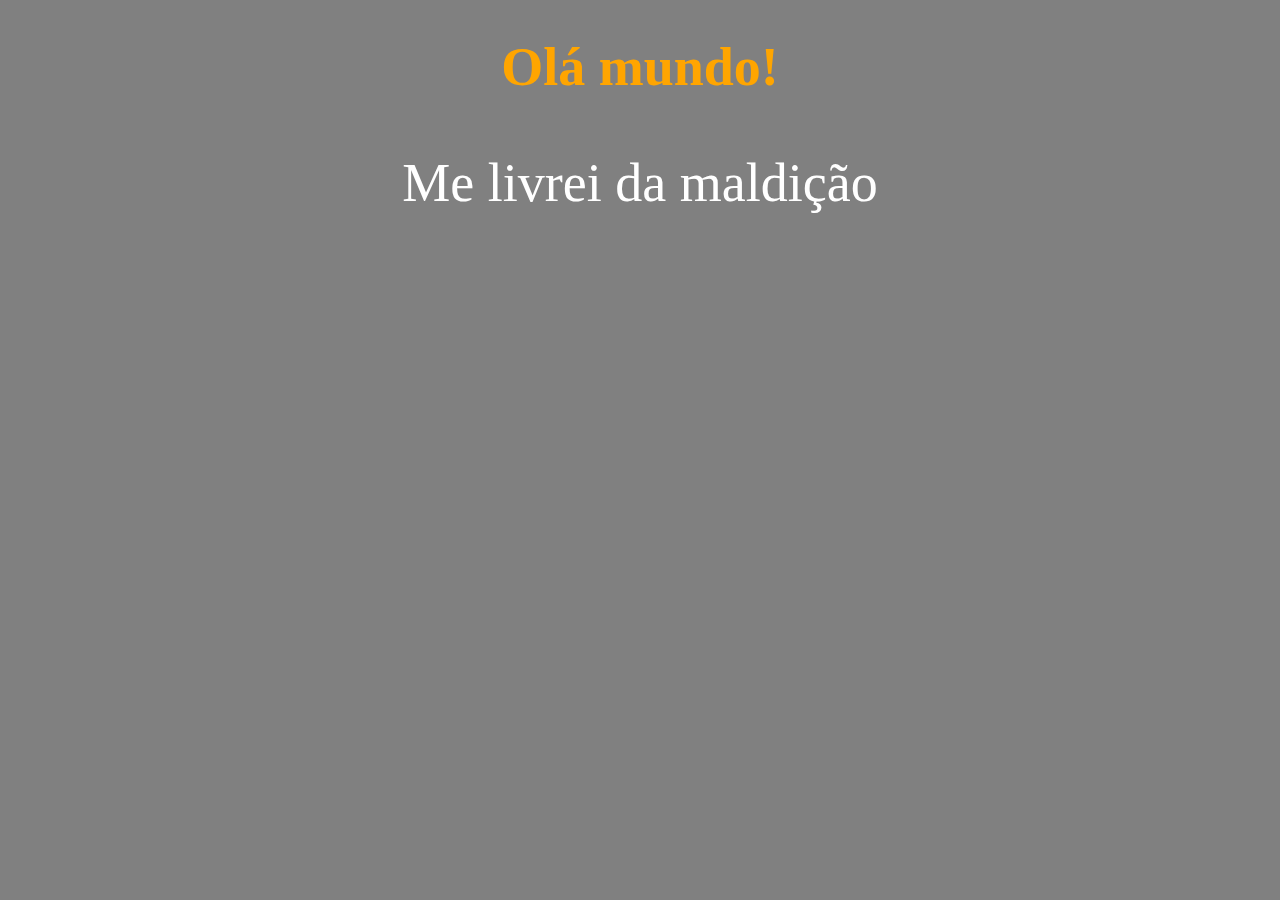
<file: aula06/ex02.html>
<!DOCTYPE html>
<html lang="en">
<head>
    <meta charset="UTF-8">
    <meta http-equiv="X-UA-Compatible" content="IE=edge">
    <meta name="viewport" content="width=device-width, initial-scale=1.0">
    <title>Manipulação de Dados</title>
    <style>
        * {
            text-align: center;
            font-size: 1.5em;
        }

        body { /* comentário em css */
            background: gray;
            color: #fff;
            font: monospace, sans-serif;
        }

        h1 {
            color: orange; 
        }
    </style>
</head>
<body>
    <h1>Olá mundo!</h1> <!-- comentário em html -->
    <p>Me livrei da maldição</p>

    <script>
       var nome = prompt('Qual é o seu nome?') // vai perguntar o nome e guardar na variável 'nome'
       alert('Olá, ' + nome + '.') // vai mostrar o valor guardado na variável 'nome'
       // use o operador + para concatenar (juntar palavras, numa sequência logíca ou cadeia)
    </script>
</body>
</html>
</file>
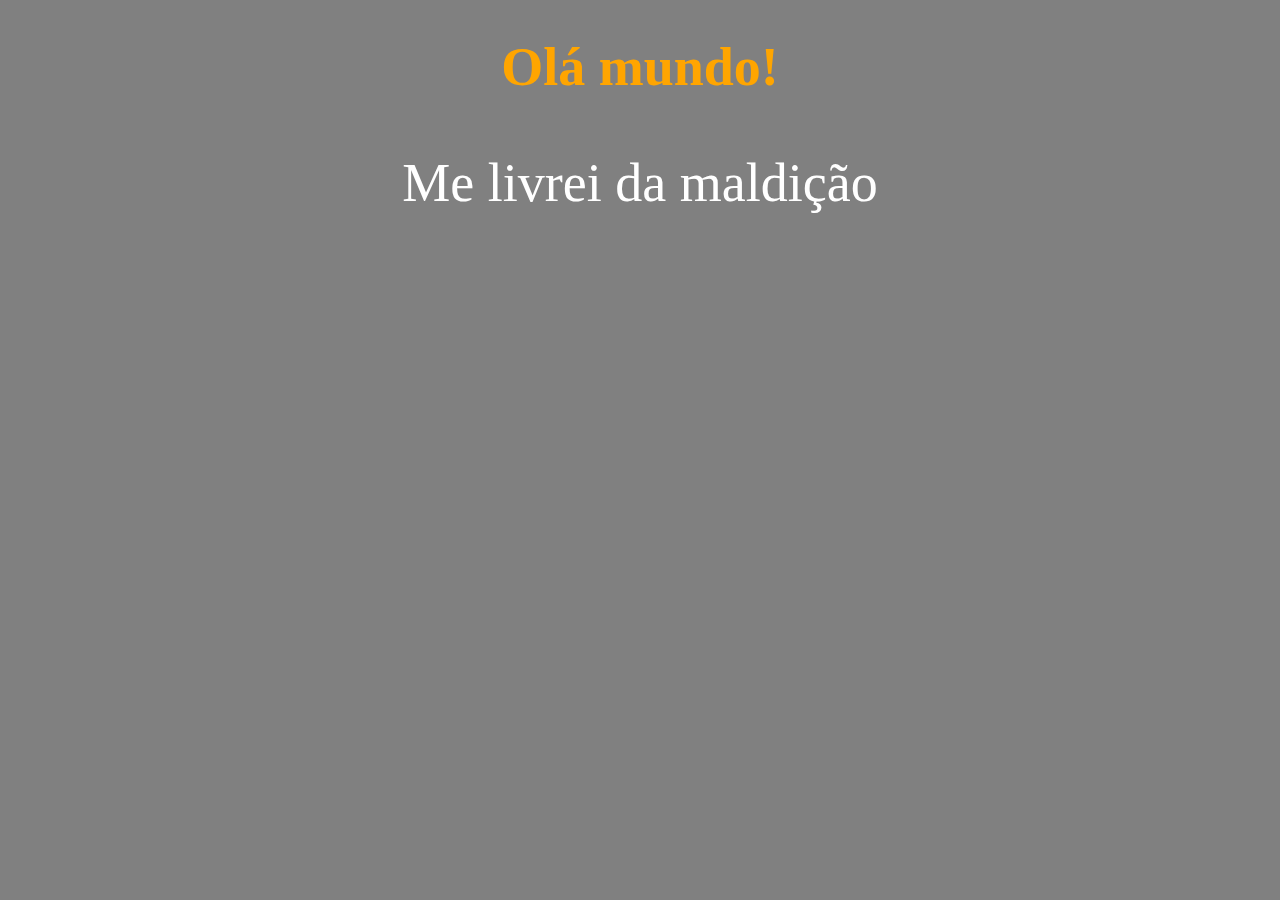
<file: aula06/ex03.html>
<!DOCTYPE html>
<html lang="en">
<head>
    <meta charset="UTF-8">
    <meta http-equiv="X-UA-Compatible" content="IE=edge">
    <meta name="viewport" content="width=device-width, initial-scale=1.0">
    <title>Manipulação de Dados</title>
    <style>
        * {
    text-align: center;
    font-size: 1.5em;
}

body { /* comentário em css */
    background: gray;
    color: #fff;
    font: monospace, sans-serif;
}

h1 {
    color: orange; 
}
    </style>
</head>
<body>
    <h1>Olá mundo!</h1> <!-- comentário em html -->
    <p>Me livrei da maldição</p>

    <script>
        var n1 = Number(window.prompt('Informe um número: ')) // String to Number (Int ou Float)
        var n2 = Number(window.prompt('Informe outro número: ')) // String to Number (Int ou Float)
        var resp = n1 + n2
        window.alert(`A soma de ${n1} + ${n2} é igual à: ${resp}`)

        /* 
            formatando string: alert(`A soma de ${n1} + ${n2} é: ${soma}.`) // <-- TEMPLATE STRING
            placeholder: ${}
            crase: ``
        */
    </script>
</body>
</html>
</file>
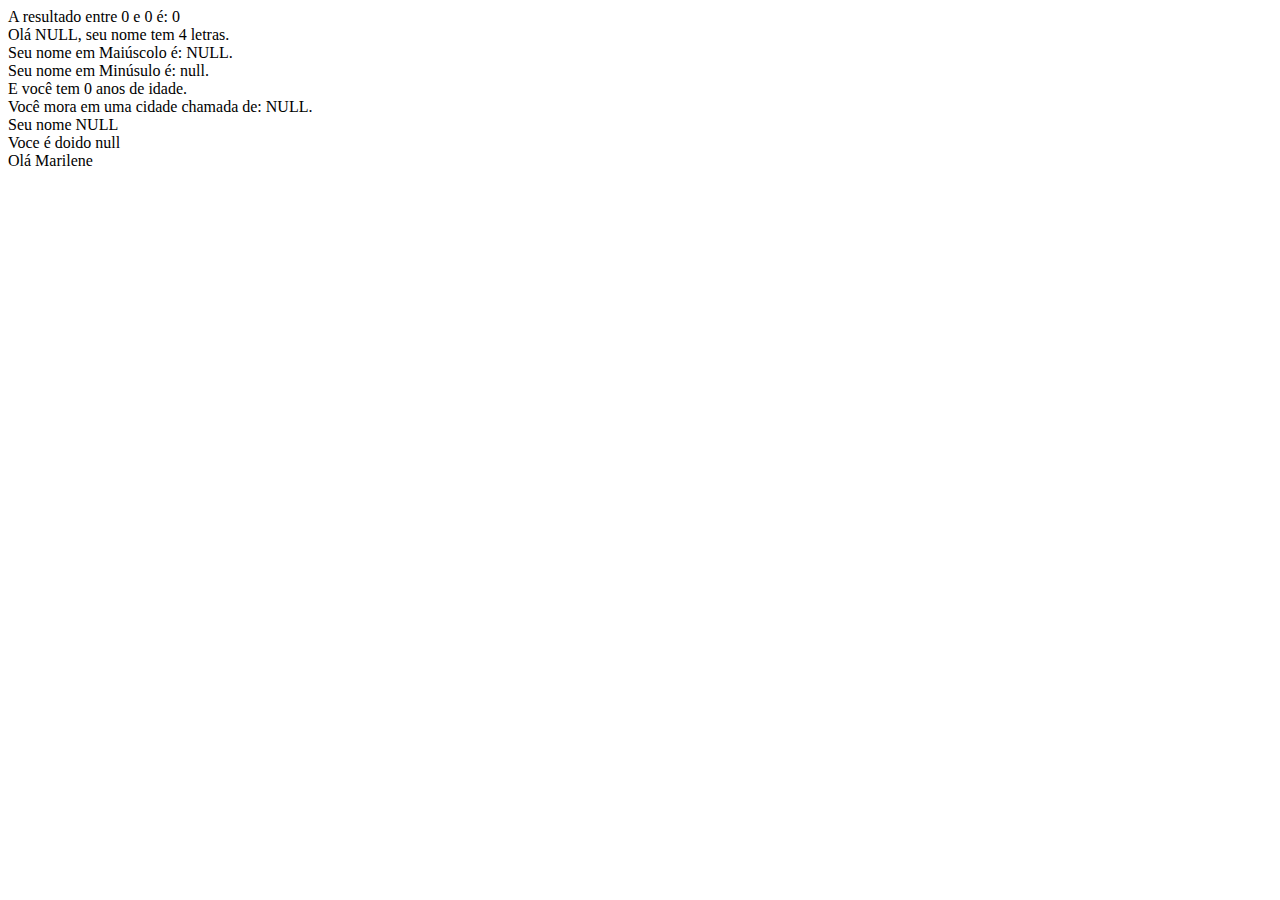
<file: aula06/ex04.html>
<!DOCTYPE html>
<html lang="pt-BR">
<head>
    <meta charset="UTF-8">
    <meta http-equiv="X-UA-Compatible" content="IE=edge">
    <meta name="viewport" content="width=device-width, initial-scale=1.0">
    <title>Formatando Strings</title>
</head>
<body>
    <script>
        // PERGUNTA O NOME E ATRIBUI O VALOR NA VARIÁVEL 'NOME'
        var idade = Number(prompt('Qual é a sua idade?'))
        var city = String(prompt('Onde você mora?'))
        var nome = String(prompt('Seu nome é?'))
        var n1 = Number(prompt('Informe um número: '))
        var n2 = Number(prompt('Informe outro número: '))
        var s = n1 * n2
        document.write(`A resultado entre ${n1} e ${n2} é: ${s} <br>`)
        // ESCREVE O CONTEÚDO NO NAVEGADOR
        document.write(`Olá ${nome.toUpperCase()}, seu nome tem ${nome.length} letras. <br>`)
        // ESCREVE O CONTEÚDO NO NAVEGADOR
        document.write(`Seu nome em Maiúscolo é: ${nome.toUpperCase()}. <br>`)
        // ESCREVE O CONTEÚDO NO NAVEGADOR
        document.write(`Seu nome em Minúsulo é: ${nome.toLowerCase()}. <br>`)
        // ESCREVE O CONTEÚDO NO NAVEGADOR
        document.write(`E você tem ${idade} anos de idade. <br>`)
        // VAI INFORMAR A IDADE QUE A PESSOA INFORMOU
        document.write(`Você mora em uma cidade chamada de: ${city.toUpperCase()}. <br>`)
        // VAI INFORMAR A CIDADE QUE O USUÁRIO INFORMOU
        document.write(`Seu nome ${nome.toUpperCase()} <br>`)
        //VAI INFORMAR O NOME DO USUÁRIO
        document.write(`Voce é doido ${nome.replace('a', 'o')} <br>`)
        var a = 5
        var b = 6
        if (a == b || a <= b) {
            document.write('Olá Marilene') 
        }
        else {
            document.write('Meu nome é Dogras')
        }
    </script>
</body>
</html>
</file>
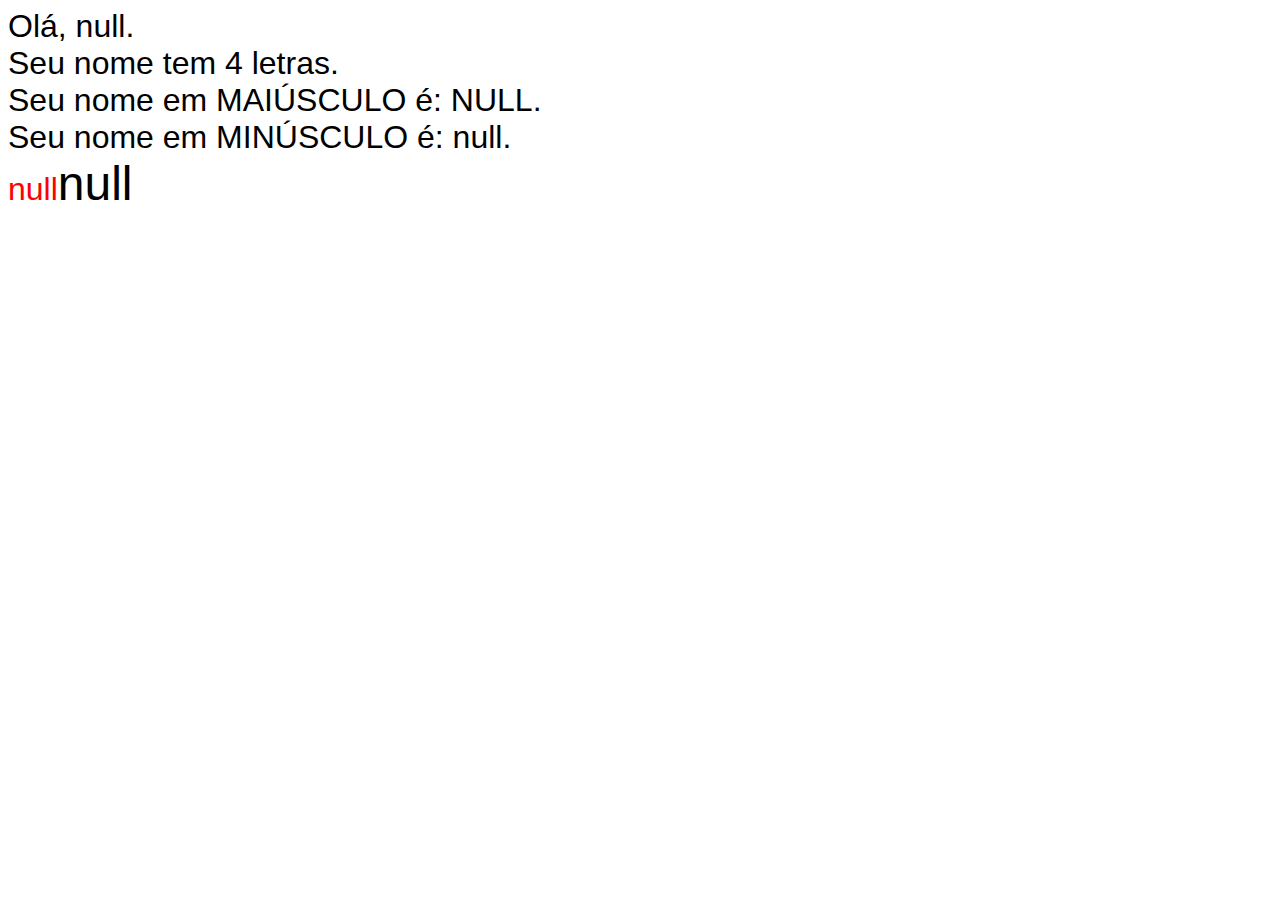
<file: aula06/teste.html>
<!DOCTYPE html>
<html lang="en">
<head>
    <meta charset="UTF-8">
    <meta http-equiv="X-UA-Compatible" content="IE=edge">
    <meta name="viewport" content="width=device-width, initial-scale=1.0">
    <title>TESTE</title>
    <style>
        body {
            font: normal 2em Arial;
        }
    </style>
</head>
<body>
    <script>
        var nome = String(prompt('Qual é o seu nome inteiro: '))
        document.write(`Olá, ${nome}. <br>`) //mostra o nome na variável 
        document.write(`Seu nome tem ${nome.length} letras. <br>`) //mostra o total de letras 
        document.write(`Seu nome em MAIÚSCULO é: ${nome.toUpperCase()}. <br>`) // nome em maiúsc.
        document.write(`Seu nome em MINÚSCULO é: ${nome.toLowerCase()}. <br>`) // nome em minúsc.
        document.write(`${nome.fontcolor('red')}`) //nome com a cor vermelha
        document.write(`${nome.fontsize('50px')}`) //nome com o tamanho de 50px
    </script>
</body>
</html>
</file>
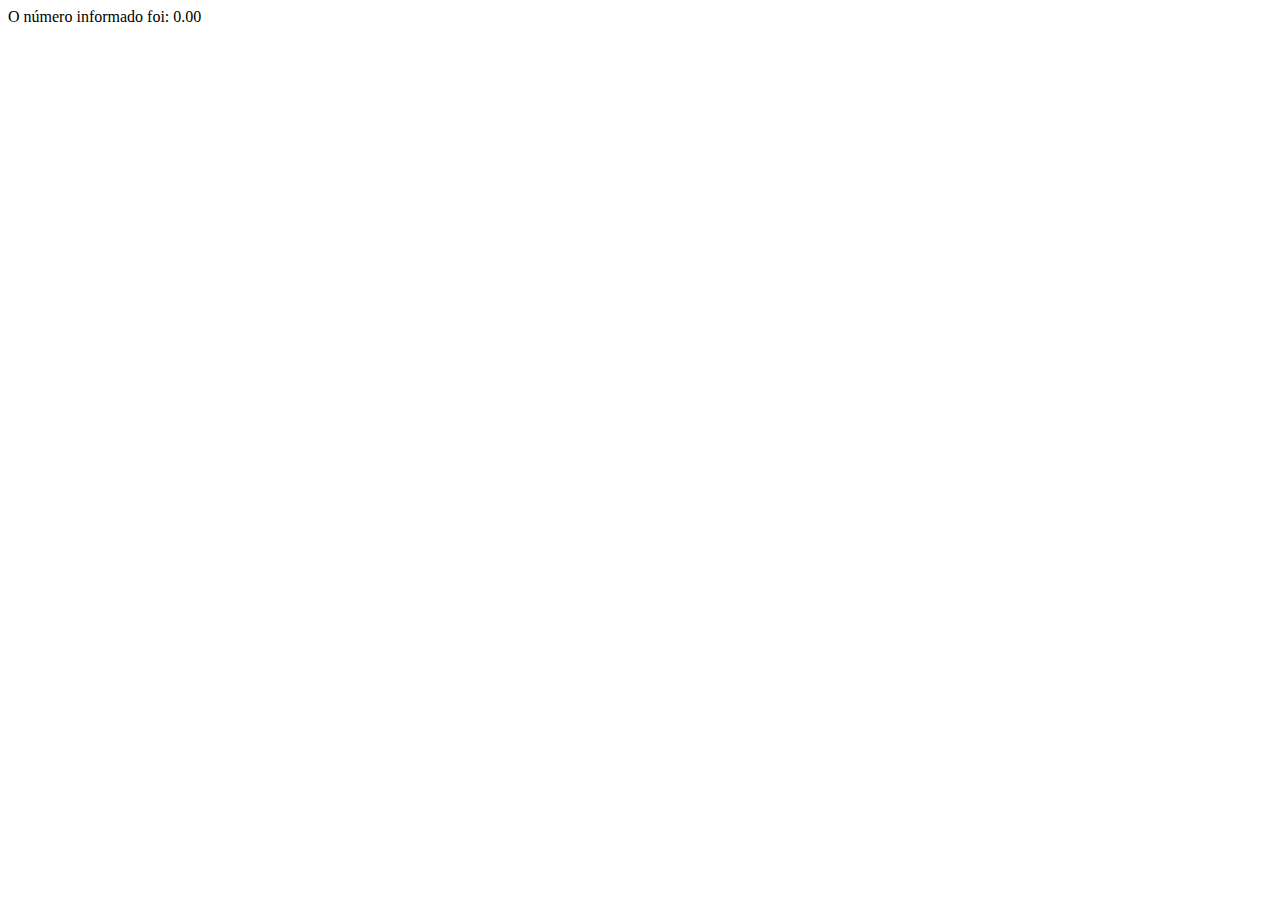
<file: aula06/teste2.html>
<!DOCTYPE html>
<html lang="en">
<head>
    <meta charset="UTF-8">
    <meta http-equiv="X-UA-Compatible" content="IE=edge">
    <meta name="viewport" content="width=device-width, initial-scale=1.0">
    <title>Teste 2</title>
</head>
<body>
    <script>
        var n = Number(prompt('Informe um número: '))
        document.write(`O número informado foi: ${n.toFixed('2')}`)
    </script>
</body>
</html>
</file>
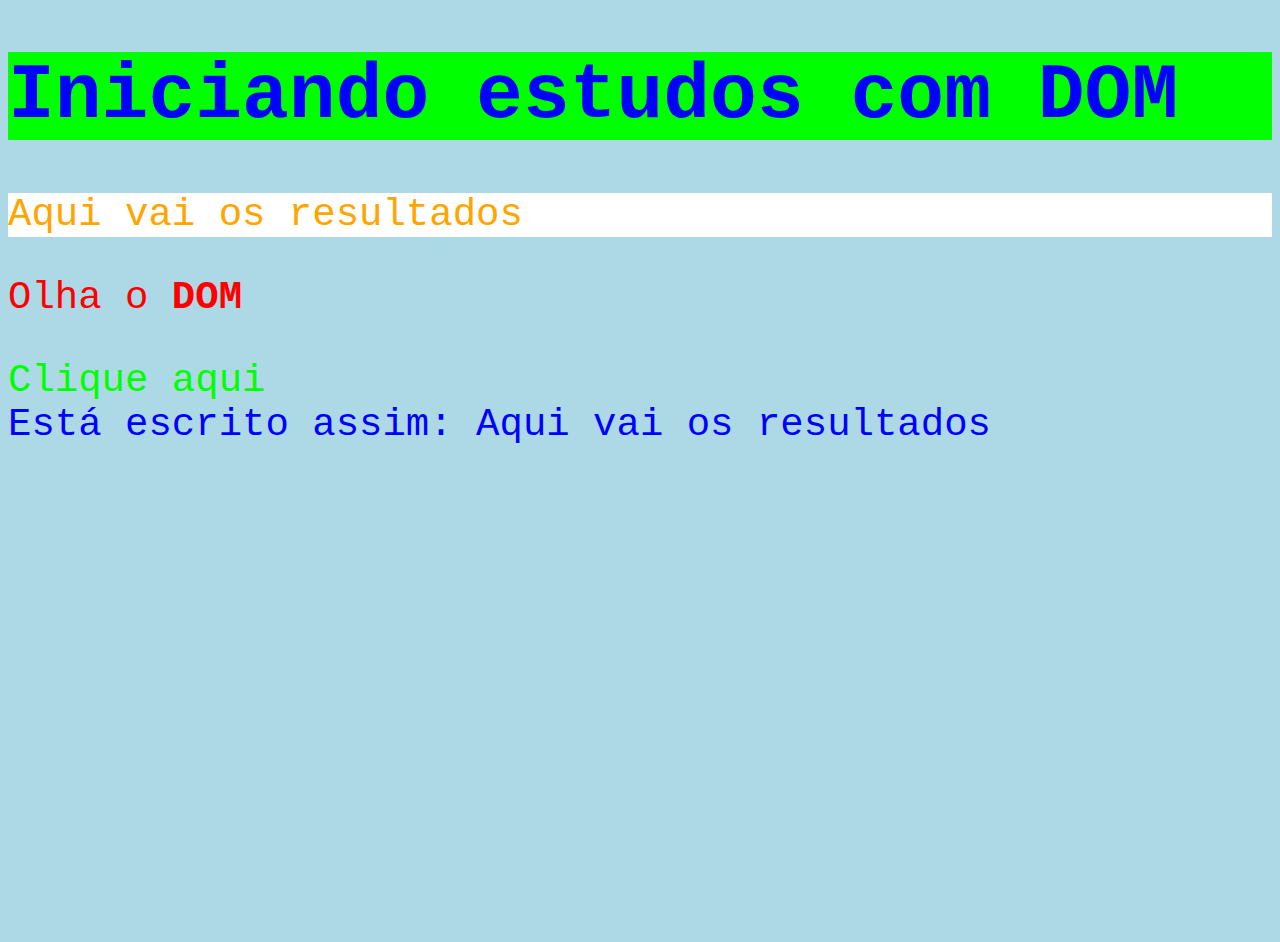
<file: aula09/ex05.html>
<!DOCTYPE html>
<html lang="en">
<head>
    <meta charset="UTF-8">
    <meta http-equiv="X-UA-Compatible" content="IE=edge">
    <meta name="viewport" content="width=device-width, initial-scale=1.0">
    <title>Primeiro passos com o DOM</title>

    <style>
        body {
            background: lightblue;
            min-height: 98vh;
            font: normal 3em monospace;
        }
    </style>
</head>
<body>
    <h1 id="titulo">Iniciando estudos com DOM</h1>
    <p class="text">Aqui vai os resultados</p>
    <p class="text2">Olha o <strong>DOM</strong></p>
    <div name="dive">Clique aqui</div>

    <script>
        document.body.style.color = 'blue'

        // seleciona elementos na ÁRVORE DOM por MARCA / TAGNAME e informa o INDÍCE entre []
        var p = document.getElementsByTagName('p')[0]
        p.style.color = 'violet', p.style.background = 'white'
        document.write(`Está escrito assim: ${p.innerHTML}`)

        // seleciona elementos na ÁRVORE DOM por ID / IDENTIFICADOR id="valor"
        var titulo = document.getElementById('titulo').style.background = 'lime'

        // seleciona elementos na ÁRVORE DOM por NAME / nome  nome="valor"
        document.getElementsByName('dive')[0].style.color = 'lime'

        // seleciona elementos na ÁRVORE DOM por CLASS / CLASSE  class="valor"
        document.getElementsByClassName('text')[0].style.color = 'orange'

        // selectiona elementos na ÁRVODE DOM por QUERYSELECTOR / SELETOR  div#msg
        document.querySelector('p.text2').style.color = 'red'
    </script>
</body>
</html>
</file>
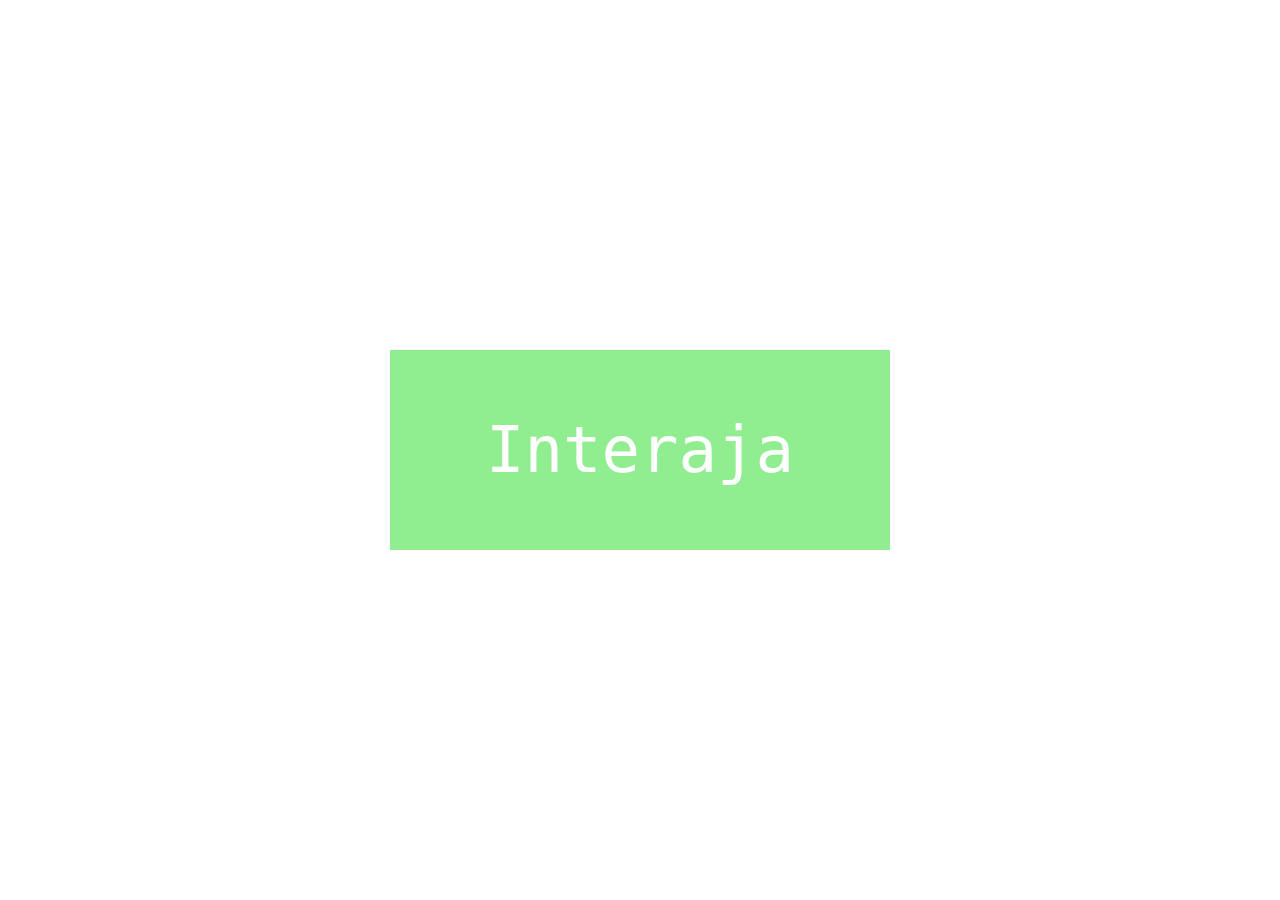
<file: aula10/ex06.html>
<!DOCTYPE html>
<html lang="pt-BR">
<head>
    <meta charset="UTF-8">
    <meta http-equiv="X-UA-Compatible" content="IE=edge">
    <meta name="viewport" content="width=device-width, initial-scale=1.0">
    <link rel="stylesheet" href="style.css">
    <title>Eventos DOM</title>
</head>
<body>
    <div id="area">
        Interaja
    </div>

    <script>
        var corpo = document.body
        corpo.style.height = '100vh'
        corpo.style.display = 'grid'
        corpo.style.placeItems = 'center'

        var area = window.document.getElementById('area')
        area.addEventListener('click', clicar)
        function clicar(params){
            area.innerText = 'CLICOU!'
            area.style.background = 'red'
        }

        area.addEventListener('mouseenter', entrar)
        function entrar(params) {
            area.innerText = 'ENTROU!'
            area.style.background = 'orange'
        }

        area.addEventListener('mouseout', sair)
        function sair(params) {
            area.innerText = 'SAIU!'
            area.style.background = 'pink'
        }

        area.addEventListener('dblclick', doubleclick)
        function doubleclick(params) {
           area.innerText = 'CLICK DUPLO!'
        }
    </script>
</body>
</html>
</file>
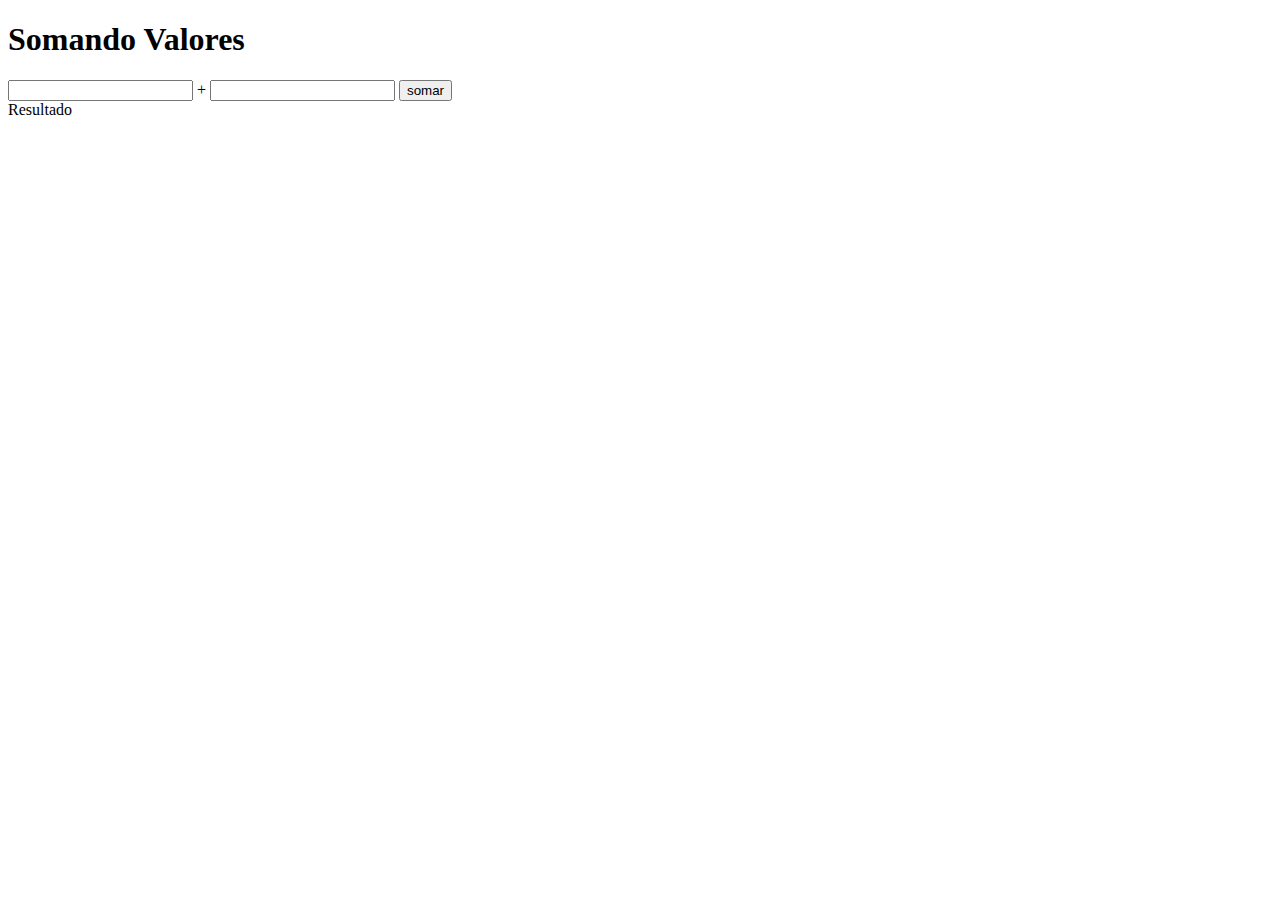
<file: aula10/ex07.html>
<!DOCTYPE html>
<html lang="pt-BR">
<head>
    <meta charset="UTF-8">
    <meta http-equiv="X-UA-Compatible" content="IE=edge">
    <meta name="viewport" content="width=device-width, initial-scale=1.0">
    <title>Somando Números</title>
</head>
<body>
    <h1>Somando Valores</h1>

    <input type="number" name="txt1" id="txt1"> +
    <input type="number" name="txt2" id="txt2">
    <input type="button" value="somar" onclick="somar()">
    <div id="resultado">
        Resultado
    </div>

    <script>
        function somar(params) {
            var txt1 = window.document.getElementById('txt1')
            var txt2 = window.document.querySelector('txt2')
            var resultado = document.getElementById('resultado')
            var n1 = txt1
            var n2 = txt2
            var res = n1 + n2
            resultado.innerHTML = `O resultado é: ${res}`
        }
    </script>
</body>
</html>
</file>
<file: aula10/style.css>
* {
    margin: 0;
    padding: 0;
    box-sizing: border-box;
    font: normal 2rem monospace;
}

body {
    display: grid;
    place-items: center;
}

#area {
    display: flex;
    justify-content: center;
    place-items: center;
    background: lightgreen;
    color: white;
    text-align: center;
    width: 500px;
    height: 200px;
}
</file>
